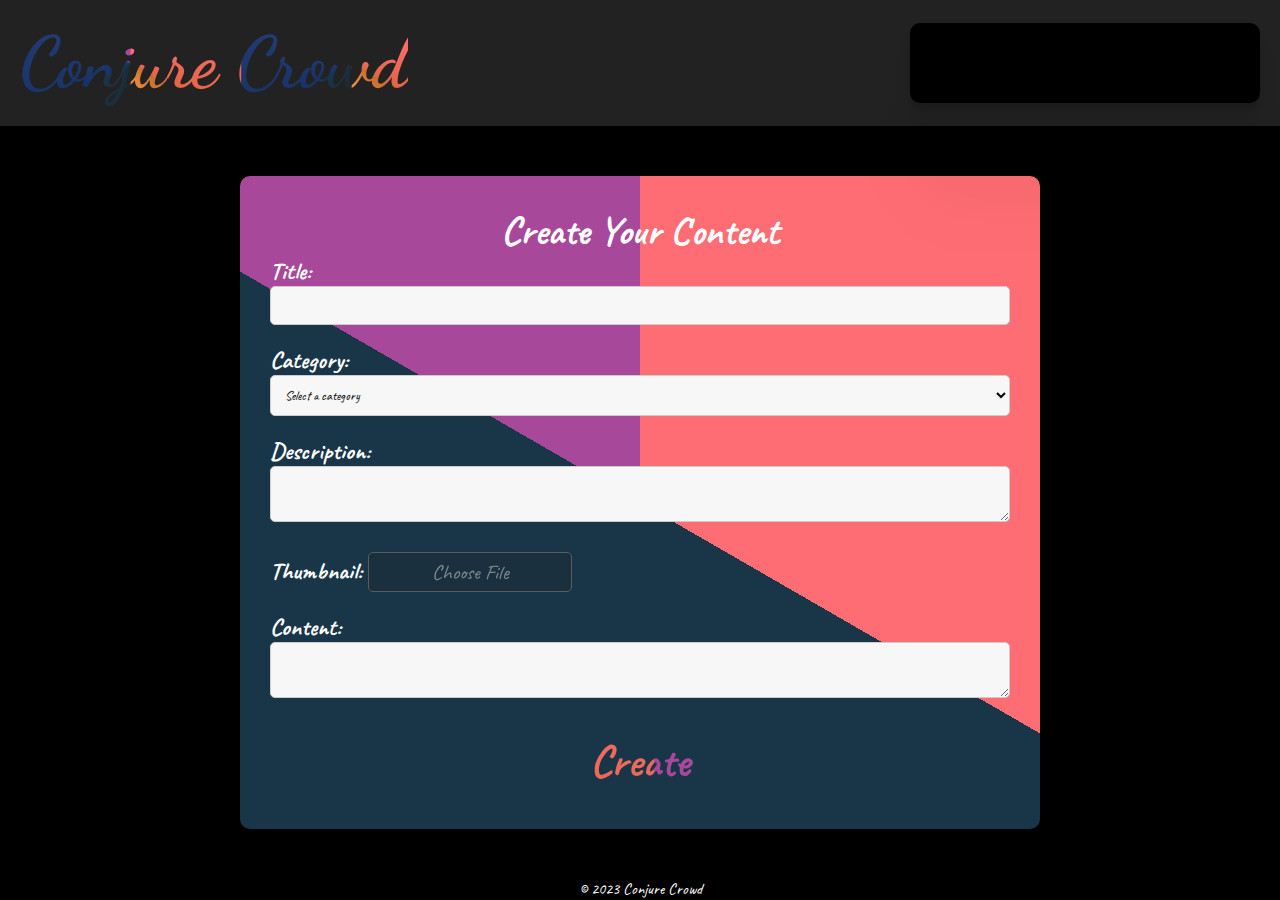
<file: create.html>
<!DOCTYPE html>
<html lang="en">
  <head>
    <meta charset="UTF-8" />
    <meta name="viewport" content="width=device-width, initial-scale=1.0" />
    <title>Conjure Crowd - Create</title>
    <link rel="stylesheet" href="crstyle.css" />
    <link rel="stylesheet" href="https://cdn.lineicons.com/2.0/LineIcons.css" />
  </head>
  <body>
    <header>
      <h1 class="h1">Conjure Crowd</h1>
      <nav>
        <ul><li><a href="index.html"><i class="lni lni-home"></i></a></li></ul>
        <ul><li><a href="explore.html" ><i class="lni lni-bookmark"></i></a></li></ul>
        <ul><li><a href="create.html" class="active"><i class="lni lni-circle-plus"></i></a></li></ul>
        <ul><li><a href="profile.html"><i class="lni lni-user"></i></a></li></ul>
        <ul><li><a href="feedback.html"><i class="lni lni-bubble"></i></a></li></ul>
    
      
      </nav>
      

    </header>

    <section class="create">
      <h2>Create Your Content</h2>
      <form>
        <div class="form-group">
          <label for="title">Title:</label>
          <input type="text" id="title" name="title" required />
        </div>
        <div class="form-group">
          <label for="category">Category:</label>
          <select id="category" name="category" required>
            <option value="">Select a category</option>
            <option value="technology">Technology</option>
            <option value="entertainment">Entertainment</option>
            <option value="lifestyle">Lifestyle</option>
          </select>
        </div>
        <div class="form-group">
          <label for="description">Description:</label>
          <textarea id="description" name="description" required></textarea>
        </div>
        <div class="form-group">
          <label for="thumbnail">Thumbnail: </label>
          <input type="file" id="thumbnail" name="thumbnail" required />
        </div>
        <div class="form-group">
          <label for="content">Content:</label>
          <textarea id="content" name="content" required></textarea>
        </div>
        <button type="submit">Create</button>
      </form>
    </section>

    <footer>
      <p>&copy; 2023 Conjure Crowd</p>
    </footer>
    
  </body>
</html>
</file>
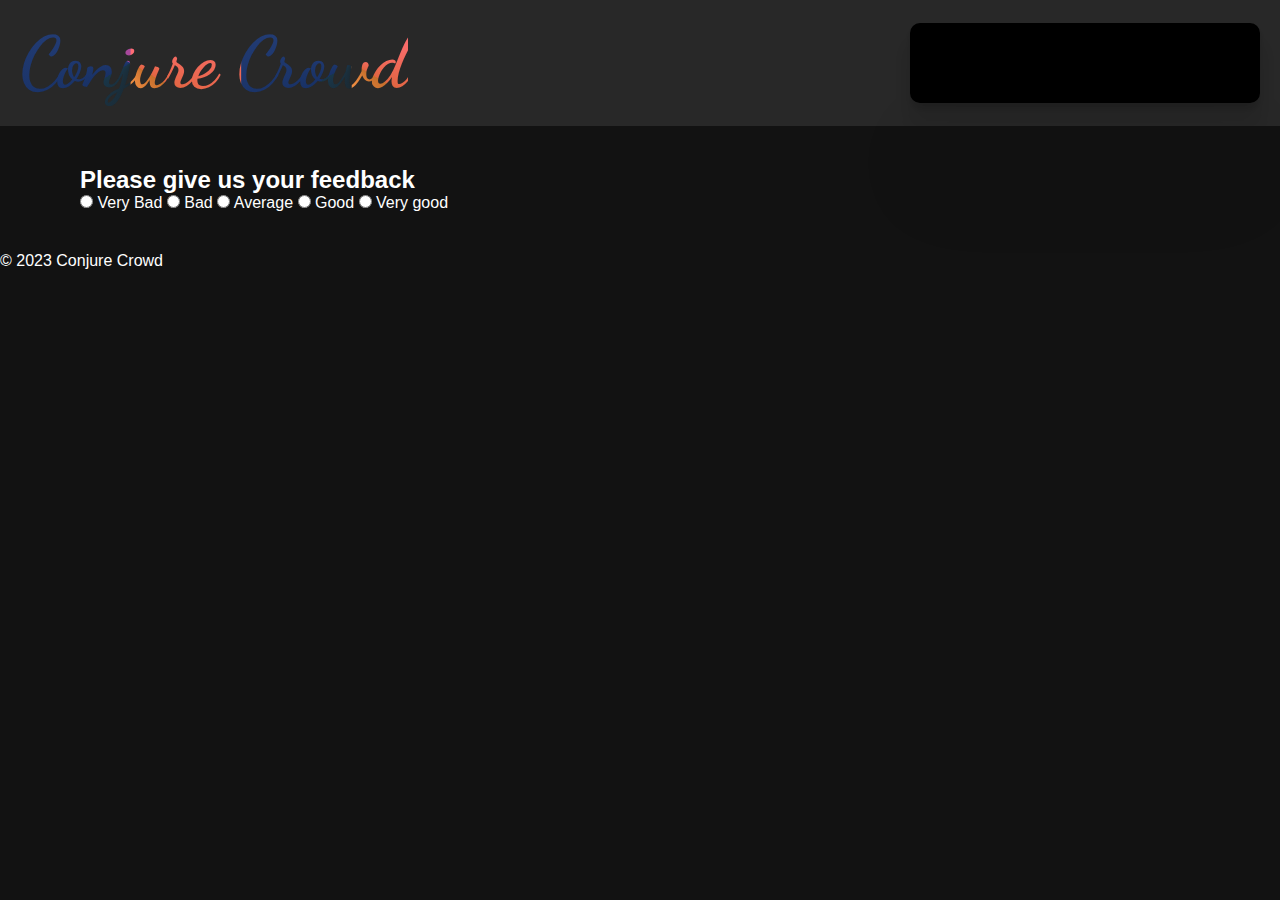
<file: feedback.html>
<!DOCTYPE html>
<html lang="en">
  <head>
    <meta charset="UTF-8">
    <title>Conjure Crowd - Your Creative Connection</title>
    <meta name="viewport" content="width=device-width, initial-scale=1.0">
    <link rel="stylesheet" href="feedback.css">
    <link rel="preconnect" href="https://fonts.googleapis.com">

    <link rel="stylesheet" href="https://cdnjs.cloudflare.com/ajax/libs/font-awesome/4.7.0/css/font-awesome.min.css">
    <link rel="stylesheet" href="https://cdn.lineicons.com/2.0/LineIcons.css">
  </head>
  <body>
    <header>
      <h1 class="h1">Conjure Crowd</h1>
      <nav>
        
        <ul><li><a href="index.html"><i class="lni lni-home"></i></a></li></ul> 
        
        <ul><li><a href="explore.html"><i class="lni lni-bookmark"></i></a></li></ul>
          
        
        <ul><li><a href="create.html"><i class="lni lni-circle-plus"></i></a></li></ul>
        
        <ul><li><a href="profile.html"><i class="lni lni-user"></i></a></li></ul>
        
        <ul><li><a class="active" href="feedback.html"><i class="lni lni-bubble"></i></a></li></ul>
 
       
        
      </nav>
      
      
    </header>

    <main id="main">
      <h2>
        Please give us your feedback
      </h2>
      
        <input type="radio" name="feedback"> Very Bad
        <input type="radio" name="feedback" > Bad 
        <input type="radio" name="feedback"> Average
        <input type="radio" name="feedback"> Good
        <input type="radio" name="feedback"> Very good
        
      
    </main>
    <script src="script.js"></script>
    
    <footer>
      <p>&copy; 2023 Conjure Crowd</p>
    </footer>
  </body>
</html>
</file>
<file: crstyle.css>
@import url('https://fonts.googleapis.com/css2?family=Caveat:wght@400;700&family=Dancing+Script&family=Exo&family=Fira+Sans:wght@300&family=Lato&family=Lobster&family=Playfair+Display&family=Quicksand&display=swap');
* {
  box-sizing: border-box;
  margin: 0;
  padding: 0;
  font-family: Caveat;
}
body {
  font-family: Arial, sans-serif;
  color: #fff;
  background-color: #121212;
}


  
  a {
    text-decoration: none;
    color: #333;
  }

  .h1{
    background: #fe6d73;
    background-color: #fe6d73;
    background: conic-gradient(
      #fe6d73 16.666%, 
      #fe6d73 16.666%, 
      #E16541 33.333%, 
      #c56e2c 33.333%, 
      #F18F43 50%, 
      #1b2932 50%, 
      #193649 66.666%, 
      #183165 66.666%, 
      #243e77 83.333%, 
      #A7489B 83.333%);
    background-size: 57%;
    background-repeat: repeat;
    -webkit-background-clip: text;
    -webkit-text-fill-color: transparent; 
  
    animation: rainbow-text-animation-rev 0.5s ease forwards;
  
    cursor: pointer;
  }
  .h1:hover {
    animation: rainbow-text-animation 0.5s ease forwards;
  }
  
  header {
    display: flex;
    justify-content: space-between;
    align-items: center;
    padding: 20px;
    background-color: #333333aa;
 backdrop-filter: blur(10px);
 font-family: 'Dancing Script','Cursive';
 position:sticky;
 top:0px;
  }
  
  h1 {
    font-size: 4.5rem;

   
    font-family: 'Dancing Script','Cursive';
  }
  
  nav ul {
    display: flex;
    list-style: none;
  }
  
  nav li:not(:last-child) {
    margin-right: 20px;
  }
  
  nav a {
    color: #fe6d73;
    text-decoration: none;
    font-weight: bold;
    font-size: 1.2rem;
  }
  
  nav
{
    position: relative;
    min-width: 350px;
    min-height: 80px;
    display: grid;
    grid-template-columns: repeat(5, 1fr);
    border-radius: 10px;
    padding: 0 15px;
    background: #000;
    box-shadow:
    0 6.7px 5.3px rgba(0, 0, 0, 0.12),
    0 22.3px 17.9px rgba(0, 0, 0, 0.08),
    0 100px 80px rgba(0, 0, 0, 0.04);
    overflow: hidden;
    color: #000000;
}

nav ul
{
    height: 100%;
    display: flex;
    justify-content: center;
    align-items: center;
}
nav ul li
{
    list-style: none;
}
nav ul li a.active i{
  opacity: 1;
}
nav ul li a
{
    display: block;
    width: 100%;
    height: 100%;
    cursor: pointer;
    font-size: 20px;
}

nav ul li a i
{

  color: #fe6d73;
    width: 100%;
    height: 100%;
    opacity: 0.4;
    transition: opacity 100ms ease;

}
nav ul:hover {
  border-top: 6px #fe6d73 solid; 
  border-bottom: 6px #fe6d73 solid; 

  transition: all 0.2s ease;
  border-top-left-radius: 3px;
  border-top-right-radius: 3px;
  border-bottom-left-radius: 3px;
  border-bottom-right-radius: 3px;
}

body{
  background-color: black;
}
  .create {
    border-radius: 10px;
    max-width: 800px;
    margin: 50px auto;
    background: conic-gradient(
      #fe6d73 26.666%, 
      #fe6d73 16.666%, 
      #fe6d73 33.333%, 
      #193649 33.333%, 
      #193649 50%, 
      #193649 50%, 
      #193649 66.666%, 
      #193649 66.666%, 
      #193649 83.333%, 
      #A7489B 70.333%);
    background-size:cover;
    
    
  
    
    padding: 30px;
    box-shadow: 0 0 10px rgba(0, 0, 0, 0.2);
  }
  
  .create h2 {
    margin-top: 0;
    text-align: center;
  }
  
  form {
    display: flex;
    flex-direction: column;
  }
  
  .form-group {
    margin-bottom: 20px;
  }
  
  label {
    font-weight: bold;
    font-size: 1.5rem;
  }
  h2, label{
    color: white;
    
  }
  h2{
    font-size: 2.5rem;
  }
  input[type="file"]::-webkit-file-upload-button {
    width: 100%;
    border: 1px rgb(92, 92, 92) solid;
    height: 40px;
    background-color: #1e1e1e40;
    backdrop-filter: blur(12px);
    padding: 2%;
    color: rgba(209, 209, 209, 0.545);
    transition: all 0.4s ease;
    border-radius: 5px;
    font-family: caveat;
    font-size: 1.3rem;
  }
  input[type="file"]::-webkit-file-upload-button:hover{
    color: white;
    background-color:#00000066;
    border: 1px white solid;
  }
  input[type="text"],
  textarea,
  select {
    width: 100%;
    padding: 10px;
    border-radius: 5px;
    border: 1px solid #ccc;
    background-color: #f7f7f7;
    resize: vertical;
  }
  
  input[type="file"] {
    margin-top: 5px;
  }
  
  button[type="submit"] {
    font-size: 2.8rem;
    padding: 10px;
    background-color: #222;
    color: #fff;
    border: none;
    border-radius: 5px;
    background: conic-gradient(
      #fe6d73 16.666%, 
      #fe6d73 16.666%, 
      #E16541 33.333%, 
      #c56e2c 33.333%, 
      #F18F43 50%, 
      #1b2932 50%, 
      #193649 66.666%, 
      #A7489B 66.666%, 
      #A7489B 83.333%, 
      #A7489B 83.333%);
    background-size: 30vw;
    background-repeat: repeat;
    -webkit-background-clip: text;
    -webkit-text-fill-color: transparent; 
  
    animation: rainbow-text-animation-rev 1s ease forwards;
    font-weight: 700;
    cursor: pointer;
  }
  
  button[type="submit"]:hover {
    animation: rainbow-text-animation 0.7s ease forwards;
  }
  @keyframes rainbow-text-animation {
    0% {
      background-size: 57%;
      background-position: 0 0;
    }
    20% {
      background-size: 57%;
      background-position: 0 1em;
    }
    100% {
      background-size: 300%;
      background-position: -10em 1em;
    }
  }
  
  @keyframes rainbow-text-animation-rev {
    0% {
      background-size: 300%;
      background-position: -9em 1em;
    }
    20% {
      background-size: 57%;
      background-position: 0 1em;
    }
    100% {
      background-size: 57%;
      background-position: 0 0;
    }
  }

footer p{
  text-align: center;
}
</file>
<file: feedback.css>
@import url('https://fonts.googleapis.com/css2?family=Caveat:wght@400;700&family=Dancing+Script&family=Exo&family=Fira+Sans:wght@300&family=Lato&family=Lobster&family=Playfair+Display&family=Quicksand&display=swap');
* {
    box-sizing: border-box;
    margin: 0;
    padding: 0;
  }
  body {
    font-family: Arial, sans-serif;
    color: #fff;
    background-color: #121212;
  }

  header {
    display: flex;
    justify-content: space-between;
    align-items: center;
    padding: 20px;
    background-color: #333333aa;
    font-family: 'Dancing Script','Cursive';
    position:sticky;
    top:0px;
    backdrop-filter: blur(10px);
  }
  
  h1 {
    font-size: 4.5rem;
    
   
 

    
    font-family: 'Dancing Script','Cursive';
  }
  .h1{
    background: #fe6d73;
    background-color: #fe6d73;
    background: conic-gradient(
      #fe6d73 16.666%, 
      #fe6d73 16.666%, 
      #E16541 33.333%, 
      #c56e2c 33.333%, 
      #F18F43 50%, 
      #1b2932 50%, 
      #193649 66.666%, 
      #183165 66.666%, 
      #243e77 83.333%, 
      #A7489B 83.333%);
    background-size: 57%;
    background-repeat: repeat;
    -webkit-background-clip: text;
    -webkit-text-fill-color: transparent; 

    animation: rainbow-text-animation-rev 0.5s ease forwards;
  
    cursor: pointer;
  }
  .h1:hover {
    animation: rainbow-text-animation 0.5s ease forwards;
  }

  nav ul {
    display: flex;
    list-style: none;
  }
  
  nav li:not(:last-child) {
    margin-right: 20px;
  }
  
  nav a {
    color: #fe6d73;
    text-decoration: none;
    font-weight: bold;
    font-size: 1.2rem;
  }
  
  nav
{
    position: relative;
    min-width: 350px;
    min-height: 80px;
    display: grid;
    grid-template-columns: repeat(5, 1fr);
    border-radius: 10px;
    padding: 0 15px;
    background: #000;
    box-shadow:
    0 6.7px 5.3px rgba(0, 0, 0, 0.12),
    0 22.3px 17.9px rgba(0, 0, 0, 0.08),
    0 100px 80px rgba(0, 0, 0, 0.04);
    overflow: hidden;
    color: #000000;
}

nav ul
{
    height: 100%;
    display: flex;
    justify-content: center;
    align-items: center;
}
nav ul li
{
    list-style: none;
}
nav ul li a.active i{
  opacity: 1;
  
}
.ul li
{
    list-style: none;
}
.ul li a.active i{
  opacity: 1;
  
}

nav ul li a
{
    display: block;
    width: 100%;
    height: 100%;
    cursor: pointer;
    font-size: 20px;
}
.ul li a
{
    display: block;
    width: 100%;
    height: 100%;
    cursor: pointer;
    font-size: 20px;
}

nav ul li a i
{

    color: #fe6d73;
    width: 100%;
    height: 100%;
    opacity: 0.4;
    transition: opacity 100ms ease;

}
#ul li a i
{

    color: #fe6d73;
    width: 100%;
    height: 100%;
    opacity: 0.4;
    transition: opacity 100ms ease;

}
nav ul:hover {
  border-top: 6px #fe6d73 solid; 
  border-bottom: 6px #fe6d73 solid; 

  transition: all 0.2s ease;
  border-top-left-radius: 3px;
  border-top-right-radius: 3px;
  border-bottom-left-radius: 3px;
  border-bottom-right-radius: 3px;
}





  main {
    max-width: 1200px;
    margin: 0 auto;
    padding: 40px;
  }
  
  section.main {
    text-align: center;
  }
  
  section.main h2 {
    font-size: 3rem;
    margin-bottom: 20px;
    font-family: 'Caveat', 'Cursive';
  }
  
  section.main p {
    font-size: 1.6rem;
    margin-bottom: 40px;
    font-family: 'Caveat', 'Cursive';
  }

button {
  
    color: #fff;
    border: none;
    padding: 10px 20px;
    font-size: 2rem;
    border-radius: 5px;
    cursor: pointer;
    transition: background-color 0.3s ease;
    background: #fe6d73;
    background-color: #fe6d73;
    background: conic-gradient(
      #fe6d73 16.666%, 
      #fe6d73 16.666%, 
      #E16541 33.333%, 
      #c56e2c 33.333%, 
      #F18F43 50%, 
      #1b2932 50%, 
      #193649 66.666%, 
      #426dc9 66.666%, 
      #001d5b 83.333%, 
      #031aaf 83.333%);
    background-size: 57%;
    background-repeat: repeat;
    font-family: 'Caveat', 'Cursive';
    -webkit-background-clip: text;
    -webkit-text-fill-color: transparent; 
    animation: rainbow-text-animation-rev 0.5s ease forwards;

  }
  
  button:hover {
    animation: rainbow-text-animation 0.5s ease forwards;
  }
  

@keyframes rainbow-text-animation {
    0% {
      background-size: 57%;
      background-position: 0 0;
    }
    20% {
      background-size: 57%;
      background-position: 0 1em;
    }
    100% {
      background-size: 300%;
      background-position: -10em 1em;
    }
  }

  @keyframes rainbow-text-animation-rev {
    0% {
      background-size: 300%;
      background-position: -9em 1em;
    }
    20% {
      background-size: 57%;
      background-position: 0 1em;
    }
    100% {
      background-size: 57%;
      background-position: 0 0;
    }
  }

.fb{
  display: flex;
  flex-wrap: wrap;
  flex-direction: column;
  width: 100%;
}
</file>
